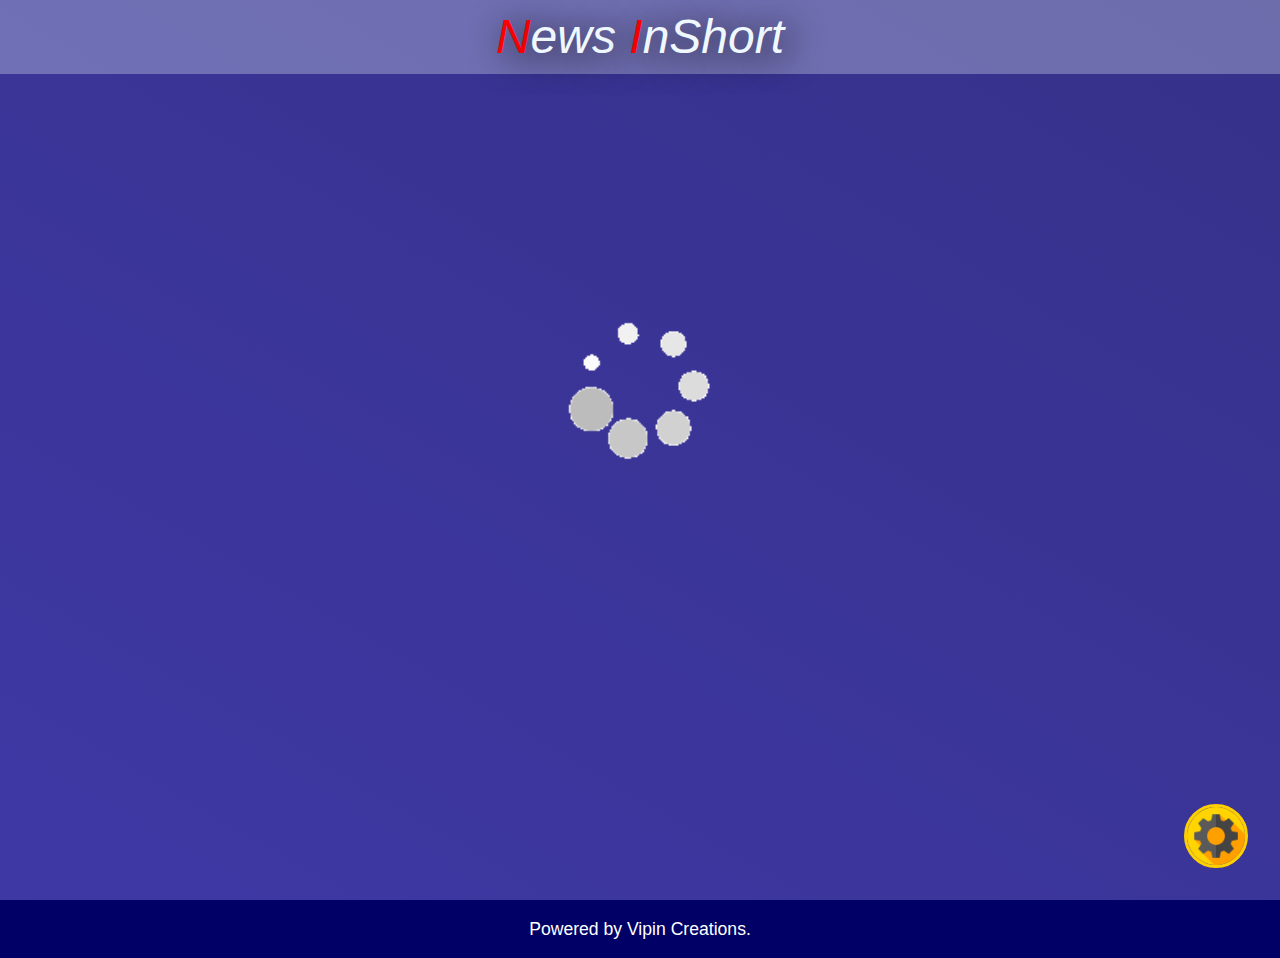
<file: index.html>
<!DOCTYPE html>
<html lang="en">
<head>
    <meta charset="UTF-8">
    <meta http-equiv="X-UA-Compatible" content="IE=edge">
    <meta name="viewport" content="width=device-width, initial-scale=1.0">
    <link rel="shortcut icon" href="img/news.png" type="image/x-icon">
    <link rel="stylesheet" href="bot/main-css.css">
    <link rel="stylesheet" href="bot/bootstrap.min.css">  <!--Bootstrap Css-->
    <link rel="stylesheet" href="https://cdnjs.cloudflare.com/ajax/libs/font-awesome/5.15.3/css/all.min.css"> <!--Font-awsome file-->
    <link rel="stylesheet" href="bot/animate.css">  <!--Animate css-->
    <script src="bot/require.js"></script>   <!--JQuery file-->
    <script src="bot/bootstrap.min.js"></script>    <!--BootStrap javaScript file-->
    <link rel="stylesheet" href="css/style.css">
    <title>News Inshorts</title>
</head>
<body> 
    <script>
        //const url = "https://newsapi.org/v2/everything?q=tesla&from=2021-04-14&sortBy=publishedAt&apiKey=3ba52989dfeb4a308bf94972b9eb081a";
        //const url = "https://gnews.io/api/v4/search?q=None&token=829bcc6090da6785bc99c78d1a233740&lang=hi&topic=entertainment&country=in"; 
          const url = "https://gnews.io/api/v4/search?q=None&token=829bcc6090da6785bc99c78d1a233740&topic=breaking-news&country=in"; 

        const xhr = new XMLHttpRequest();
        xhr.open('GET',url,'true');

        xhr.onprogress = function(){
            document.getElementById("NewsContainer").style.display = "none";
            document.getElementById("spinner").style.display = "block";
        }

        xhr.onload = function(){
            data = this.responseText;
            var obj = JSON.parse(data);
            var NewsObject = obj.articles;
            var len = NewsObject.length;
            setTimeout(function () {
                for(var i=0;i<len;i++){
                    let date = NewsObject[i].publishedAt;
                    date = date.slice(0,10);
                    date = date.replace("-", "/");
                    date = "-"+date.replace("-","/");
                    //console.log(date)
                    let newsbox =`
                    <!-- this news start -->
                    <div class="col-lg-6 news-box">
                        <div class="inner-div">
                            <div class="row image-title-row">
                                <div class="col-lg-4 img-col">
                                    <img src="${NewsObject[i].image}" alt="NewsRelevent" class="img-collection inset-0 w-full h-full object-cover object-center">
                                </div>
                                <div class="col-lg-8 title-col">
                                    <h3 class="news-titles">
                                        ${NewsObject[i].title}
                                        <span class="time">${date}</span>
                                    </h3>
                                </div>
                            </div>
                            <div class="news-paragraph">
                                <p class="news-desciption-para">
                                    ${NewsObject[i].description}
                                </p>
                            </div>
                            <div class="div-for-btn">
                                <a href="${NewsObject[i].url}" style="text-decoration: none;" target="_blank"><button class="btn btn-danger read-more-btn">Read More &#8594;</button></a>
                            </div>
                        </div>
                    </div>
                    <!-- this news over -->
                    `;
                    document.getElementById("NewsContainer").style.display = "flex";
                    document.getElementById("spinner").style.display = "none";
                    document.getElementById("update").style.display = "block";
                    document.getElementById("NewsContainer").innerHTML += newsbox;
                }
            },2000);
        }
        
        xhr.send();

        const updation= ()=> {
            document.getElementById("update").disabled = true;
            document.getElementById("minispinner").style.display = "block";
            setTimeout(function(){
                document.getElementById("update").disabled = false;
                document.getElementById("minispinner").style.display = "none";
                window.location.reload();
            },1500);
        }


        function showoptions(){
            document.getElementById("setting").style.backgroundImage = "url('img/x-button.png')";
            document.getElementById("category").style.display = "block";
        }

        function abortOptions(){
            pixel = screen.width;
            if(pixel<=620){
                document.getElementById("setting").style.backgroundImage = "url('img/settings2.png')";
            }else{
                document.getElementById("setting").style.backgroundImage = "url('img/settings.png')";
            }
            document.getElementById("category").style.display = "none";  
        }
        
        function readyToFetch(){
            abortOptions();
            document.getElementById("NewsContainer").innerHTML = " ";
            document.getElementById("NewsContainer").style.display = "none";
            document.getElementById("spinner").style.display = "block";
            document.getElementById("update").style.display = "none";
        }
        function changeCategory(x){
            readyToFetch();
            if(x=='1'){newurl="https://gnews.io/api/v4/search?q=None&token=cbf58d63ba4c5d66e2fc77b2143ce80c&lang=hi&topic=entertainment&country=in"}   // bibehab832@labebx.com
            else if(x=='2'){newurl="https://gnews.io/api/v4/search?q=None&token=cbf58d63ba4c5d66e2fc77b2143ce80c&lang=en&topic=entertainment&country=in"}
            else if(x=='3'){newurl="https://gnews.io/api/v4/search?q=None&token=cbf58d63ba4c5d66e2fc77b2143ce80c&lang=hi&topic=sports"}
            else if(x=='4'){newurl="https://gnews.io/api/v4/search?q=None&token=cbf58d63ba4c5d66e2fc77b2143ce80c&lang=en&topic=sports"}
            else if(x=='5'){newurl="https://gnews.io/api/v4/search?q=None&token=cbf58d63ba4c5d66e2fc77b2143ce80c&lang=en&topic=technology"}
            else if(x=='6'){newurl="https://gnews.io/api/v4/search?q=None&token=35625e4ff588165a445427f28bbcc8a6&lang=hi&topic=breaking-news&country=in"}  //btuyqt3cah@crepeau12.com
            else if(x=='7'){newurl="https://gnews.io/api/v4/search?q=None&token=35625e4ff588165a445427f28bbcc8a6&lang=en&topic=world"}
            else if(x=='8'){newurl="https://gnews.io/api/v4/search?q=None&token=35625e4ff588165a445427f28bbcc8a6&lang=en&topic=science&country=in"}
            else if(x=='9'){newurl="https://gnews.io/api/v4/search?q=None&token=35625e4ff588165a445427f28bbcc8a6&lang=en&topic=health&country=in"}
            else if(x=='10'){newurl="https://gnews.io/api/v4/search?q=None&token=35625e4ff588165a445427f28bbcc8a6&lang=hi&topic=nation&country=in"}
            else{newurl="https://gnews.io/api/v4/search?q=None&token=35625e4ff588165a445427f28bbcc8a6&lang=en&topic=breaking-news&country=in" }
            fetch(newurl).then((resp)=>{
                console.log("hii");
                return resp.text();
            }).then((data)=>{
                var obj = JSON.parse(data);
                var NewsObject = obj.articles;
                var len = NewsObject.length;
                setTimeout(function () {
                    for(var i=0;i<len;i++){
                        let date = NewsObject[i].publishedAt;
                        date = date.slice(0,10);
                        date = date.replace("-", "/");
                        date = "-"+date.replace("-","/");
                        //console.log(date)
                        let newsbox =`
                        <!-- this news start -->
                        <div class="col-lg-6 news-box">
                            <div class="inner-div">
                                <div class="row image-title-row">
                                    <div class="col-lg-4 img-col">
                                        <img src="${NewsObject[i].image}" alt="NewsRelevent" class="img-collection inset-0 w-full h-full object-cover object-center">
                                    </div>
                                    <div class="col-lg-8 title-col">
                                        <h3 class="news-titles">
                                            ${NewsObject[i].title}
                                            <span class="time">${date}</span>
                                        </h3>
                                    </div>
                                </div>
                                <div class="news-paragraph">
                                    <p class="news-desciption-para">
                                        ${NewsObject[i].description}
                                    </p>
                                </div>
                                <div class="div-for-btn">
                                    <a href="${NewsObject[i].url}" style="text-decoration: none;" target="_blank"><button class="btn btn-danger read-more-btn">Read More &#8594;</button></a>
                                </div>
                            </div>
                        </div>
                        <!-- this news over -->
                        `;
                        document.getElementById("NewsContainer").style.display = "flex";
                        document.getElementById("spinner").style.display = "none";
                        document.getElementById("update").style.display = "block";
                        document.getElementById("NewsContainer").innerHTML += newsbox;
                    }
                },2000);
            });
        }


    </script>

    <div class="body-div">
        <h1 class="main-heading">
            <span class="red">N</span>ews <span class="red">I</span>nShort
        </h1>
        <div class="row news-container" id="NewsContainer">
        </div>
        <div class="spinner" id="spinner"></div>
        <div class="mini-spinner" id="minispinner"></div>
        <button onclick="updation();" class="btn btn-primary updation" id="update">Check for updation</button>
    </div>
    <div class="fixed" onclick="showoptions()" id="setting">
    </div>

<footer class="last-foot" >
    Powered by Vipin Creations.
</footer>

<div class="background-black" id="category">
<div class="option-list">
  <h2 class="category">
      Select news category :
  </h2>
  <span class="news-options" onclick="changeCategory('1');">Entertainment <span class="green"> [Hindi] </span><span class="red">[IN]</span></span>
  <span class="news-options" onclick="changeCategory('2');">Entertainment <span class="green"> [English] </span><span class="red">[IN]</span></span>
  <span class="news-options" onclick="changeCategory('3');">Sports <span class="green"> [Hindi] </span><span class="red">[IN]</span></span>
  <span class="news-options" onclick="changeCategory('4');">Sports <span class="green"> [English] </span><span class="red">[IN]</span></span>
  <span class="news-options" onclick="changeCategory('5');">Technology<span class="green"> [English] </span><span class="red">[IN]</span></span>
  <span class="news-options" onclick="changeCategory('6');">Breaking News <span class="green"> [Hindi] </span><span class="red">[IN]</span></span>
  <span class="news-options" onclick="changeCategory('7');">World <span class="green"> [English] </span><span class="red">[INTERNATIONAL]</span></span>
  <span class="news-options" onclick="changeCategory('8');">Science <span class="green"> [English] </span><span class="red">[IN]</span></span>
  <span class="news-options" onclick="changeCategory('9');">Health <span class="green"> [English] </span><span class="red">[IN]</span></span>
  <span class="news-options bor-bot" onclick="changeCategory('10');">Nation <span class="green"> [Hindi] </span><span class="red">[IN]</span></span>
  <button class="btn btn-danger cancel-btn" onclick="abortOptions();">cancel</button>
</div>
</div>


</body>
</html>
</file>
<file: css/style.css>
.body-div{
    background:linear-gradient(30deg,rgb(62, 56, 165),rgba(32, 27, 124, 0.9)),url(https://images.unsplash.com/photo-1574957747984-82c7fa4eef46?ixid=MnwxMjA3fDB8MHxwaG90by1wYWdlfHx8fGVufDB8fHx8&ixlib=rb-1.2.1&auto=format&fit=crop&w=1050&q=80);
    background-repeat: no-repeat;
    background-size: cover;
    min-height:100vh;
    padding-bottom: 2rem;
    /* padding-top: 2rem; */
}
.main-heading{
    font-size: 3rem;
    color:aliceblue;
    display: block;
    margin-bottom: 1.5rem;
    font-style: italic;
    background-color: rgb(240, 248, 255,0.3);
    text-align: center;
    padding-top: 0.5rem;
    padding-bottom:0.5rem;
    text-shadow: 5px 5px 35px #000;
}
.news-container{
    margin: 0;
    padding: 0;
    height:auto;
    padding-top: 3rem;
    padding-bottom: 3rem;
    justify-content: center;
   padding-left: 6rem;
   padding-right: 6rem;
   /* display: none; */
}
.news-box{
    margin: 0;
    padding: 0;
    /* border: 1px solid red; */
    height:auto;
    padding-top: 2rem;
    padding-bottom: 2rem;
    padding-left: 1rem;
    justify-content: center;
    padding-right:1rem;
    
}
/* .news-box-2{
    padding-left: 3rem;
    padding-right: 8rem;
} */
.inner-div{
    margin: 0;
    padding: 0;
    border: 2px solid rgb(204, 204, 204);
    height: 100%;
    border-radius: 10px;
    background-color: rgb(226, 226, 226,0.8);
}
.image-title-row{
    /* border: 1px solid #000; */
    margin: 0;
    padding: 0;
    padding-top: 1rem;
    padding-left: 1rem;
    padding-right: 1rem;
    height: auto;
}
.img-col{
    border:1px solid rgb(126, 126, 126);
    height:9rem;
    padding: 0;
    border-radius: 4px;
    overflow: hidden;
}
/*
.img-col img{
    max-height: 100%;
    border-radius: 4px;
    max-width: 100% ;
} */
.title-col{
    /* border:1px solid salmon; */
    padding-left: 1rem;
}
.news-titles{
    color:#222222;
    font-size: 1.6rem;
    color:#ff0000;
    /* text-shadow: 1px 1px 1px #555; */
    font-style: oblique;
}
.time{
    color:#4b4b4b;
    font-size: 0.9rem;
    font-style: normal;
}
.news-paragraph{
    height: auto;
    padding-left: 2rem;
    padding-right: 2rem;
    padding-bottom: 0rem;
    padding-top: 1rem;
}
.news-desciption-para{
    font-size: 1.25rem;
    color:#000;
    text-align:justify;
}
.div-for-btn{
    height: auto;
    /* border: 1px solid red; */
    padding-bottom: 1rem;
    margin-left: 1rem;
    margin-right: 1rem;
    
}
.read-more-btn{
    border-radius: 3rem;
    background-color: rgba(255, 0, 0, 0.76);
    color:aliceblue;
    padding-left: 2rem;
    padding-right: 2rem;
    float: right;
    transition: 0.6s ease-in;
    font-size: 1rem;
    /* clear:both; */
    margin-bottom: 1rem;
}
.read-more-btn:hover{
    background-color: #ff0000;
    color:#ffffff;
    font-size: 1.15rem;
}

.spinner{
    border:0px solid #fff;
    width:14rem;
    height: 14rem;
    margin:5rem auto;
    background-image: url(../img/spin3.gif);
    background-size: 100% 100%;
    display:block;
}
.red{
    color:red;
}



.last-foot{
    font-size: 1.1rem;
    color:#fff;
    background-color: rgb(0, 0, 102);   
    height: auto;
    padding-top: 1rem;
    padding-bottom: 1rem;
    text-align: center; 
}
.updation{
    display: block;
    width:auto;
    background-color: rgba(172, 208, 255, 0.229);
    padding-left: 2rem;
    padding-right: 2rem;
    padding-top: 0.5rem;
    padding-bottom: 0.5rem;
    color:#ffffff;
    margin: 0 auto;
    border-radius: 2rem;
    border: 0;
    display: none;
    transition: 0.3s ease;
}
.updation:hover{
    background-color: rgba(97, 166, 255, 0.529);
}
.mini-spinner{
    border:0px solid #fff;
    width:4rem;
    height: 4rem;
    margin:1rem auto;
    margin-top: 0;
    background-image: url(../img/spin3.gif);
    background-size: 100% 100%;
    display:none;
}
.fixed{
    width: 4rem;
    height: 4rem;
    border-radius: 3rem;
    border:3px solid rgb(255, 208, 0);
    position: fixed;
    display: block;
    bottom:2rem;
    background: url(../img/settings.png);
    background-size: 100% 100%;
    right:2rem;
    transition: 1s ease;
    cursor: pointer;
}
.fixed:hover{
    width: 3.5rem;
    height: 3.5rem;
    /* background:linear-gradient(rgba(255, 255, 0, 0.431),rgba(250, 250, 19, 0.87)),url(../img/settings.png); */
}
.background-black{
    width:100vw;
    height: 100vh;
    position: fixed;
    top:0;
    left:0;
    background-color: rgba(0, 0, 0, 0.616);
    display: none;
}
.option-list{
     width: 40vw;
     height:auto;
     background-color: rgb(206, 206, 206);
     border-radius: 1rem;
     position: fixed;
     padding-top: 1rem;
     left:30vw;
     top:1rem;
     padding-bottom: 1rem;
}
.category{
    font-size: 1.4rem;
    color:#000000;
    margin-left: 1rem;
    text-transform: uppercase;
    padding-bottom: 1rem;
}
.news-options{
    display: block;
    font-size: 1.1rem;
    padding-left: 1rem;
    padding-top: 0.5rem;
    padding-bottom: 0.5rem;
    border-top: 1px solid #000000;
    color:#000;
    cursor: pointer;
}
.news-options:hover{
    background-color: #eee;
}
.cancel-btn{
    margin-left: 1rem;
    margin-top: 1rem;
}











.green{
    color:rgb(0, 180, 0);
}
.red{
    color:red;
}
.bor-bot{
    border-bottom:1px solid #000000;
}












@media screen and (max-width:1200px){
    

.news-container{
    margin: 0;
    padding: 0;
    height:auto;
    padding-top: 3rem;
    padding-bottom: 3rem;
    justify-content: center;
   padding-left: 2rem;
   padding-right: 2rem;
   /* display: none; */
}
.news-box{
    margin: 0;
    padding: 0;
    /* border: 1px solid red; */
    height:auto;
    padding-top: 2rem;
    padding-bottom: 2rem;
    padding-left: 0.5rem;
    justify-content: center;
    padding-right:0.5rem;
    
}
/* .news-box-2{
    padding-left: 3rem;
    padding-right: 8rem;
} */



}

@media screen and (max-width:992px){
    
.news-container{
    margin: 0;
    padding: 0;
    height:auto;
    padding-top: 3rem;
    padding-bottom: 3rem;
    justify-content: center;
    padding-left: 8rem;
    padding-right: 8rem;
   /* display: none; */
}
.news-box{
    margin: 0;
    padding: 0;
    /* border: 1px solid red; */
    height:auto;
    padding-top: 2rem;
    padding-bottom: 2rem;
    padding-left: 0.5rem;
    justify-content: center;
    padding-right:0.5rem;
    
}
.img-col{
    border:1px solid rgb(126, 126, 126);
    height:19rem;
    border-radius: 4px;
    overflow: hidden;
}

/*
.img-col img{
    max-height: 100%;
    border-radius: 4px;
    max-width: 100% ;
} */
.title-col{
    /* border:1px solid salmon; */
    padding-left: 1rem;
    padding-right: 1rem;
    padding-top: 2rem;
}
.news-titles{
    color:#222222;
    font-size: 1.6rem;
    
    color:#ff0000;
    /* text-shadow: 1px 1px 1px #555; */
    font-style: oblique;
}
.time{
    color:#4b4b4b;
    font-size: 0.9rem;
    font-style: normal;
}
.news-paragraph{
    height: auto;
    padding-left: 2rem;
    padding-right: 2rem;
    padding-bottom: 1rem;
    padding-top: 1rem;
}
.news-desciption-para{
    font-size: 1.25rem;
    color:#000;
    text-align:justify;
}
.div-for-btn{
    height: auto;
    /* border: 1px solid red; */
    padding-bottom: 1rem;
    margin-left: 1rem;
    margin-right: 1rem;
    
}
.read-more-btn{
    border-radius: 3rem;
    background-color: rgba(255, 0, 0, 0.76);
    color:aliceblue;
    padding-left: 2rem;
    padding-right: 2rem;
    float: right;
    transition: 0.6s ease-in;
    font-size: 1rem;
    /* clear:both; */
    margin-bottom: 2rem;
}
.read-more-btn:hover{
    background-color: #ff0000;
    color:#ffffff;
    font-size: 1.15rem;
}

.spinner{
    border:0px solid #fff;
    width:14rem;
    height: 14rem;
    margin:5rem auto;
    background-image: url(../img/spin3.gif);
    background-size: 100% 100%;
    display:block;
}

.option-list{
    width: 60vw;
    height:auto;
    background-color: rgb(206, 206, 206);
    border-radius: 1rem;
    position: fixed;
    padding-top: 1rem;
    left:20vw;
    top:1rem;
    padding-bottom: 1rem;
}
.category{
   font-size: 1.4rem;
   color:#000000;
   margin-left: 1rem;
   text-transform: uppercase;
   padding-bottom: 1rem;
}
.news-options{
   display: block;
   font-size: 1.1rem;
   padding-left: 1rem;
   padding-top: 0.5rem;
   padding-bottom: 0.5rem;
   border-top: 1px solid #000000;
   color:#000;
   cursor: pointer;
}

}


@media screen and (max-width:800px){
    .news-container{
        margin: 0;
        padding: 0;
        height:auto;
        padding-top: 3rem;
        padding-bottom: 3rem;
        justify-content: center;
        padding-left: 3rem;
        padding-right:3rem;
       /* display: none; */
    }
    .inner-div{
        padding-top: 1rem;
    }
}


@media screen and (max-width:620px){
    .news-container{
        margin: 0;
        padding: 0;
        height:auto;
        padding-top: 3rem;
        padding-bottom: 3rem;
        justify-content: center;
        padding-left: 2rem;
        padding-right:2rem;
       /* display: none; */
    }
    .inner-div{
        padding-top: 1rem;
    }
    .fixed{
        width: 3.4rem;
        height: 3.4rem;
        bottom: 1rem;
        background-image: url(../img/settings2.png);
        border-color: #5F8FFF;
        right: 1rem;
    }
    .option-list{
        width: 80vw;
        height:auto;
        background-color: rgb(206, 206, 206);
        border-radius: 1rem;
        position: fixed;
        padding-top: 1rem;
        left:10vw;
        top:1rem;
        padding-bottom: 1rem;
   }
   .category{
       font-size: 1.4rem;
       color:#000000;
       margin-left: 1rem;
       text-transform: uppercase;
       padding-bottom: 1rem;
   }
   .news-options{
       display: block;
       font-size: 1.1rem;
       padding-left: 1rem;
       padding-top: 0.5rem;
       padding-bottom: 0.5rem;
       border-top: 1px solid #000000;
       color:#000;
       cursor: pointer;
   }
      
}



@media screen and (max-width:500px){
    .body-div{
        background:linear-gradient(30deg,rgb(40, 60, 170),rgba(53,117,211,0.9)),url(https://images.unsplash.com/photo-1574957747984-82c7fa4eef46?ixid=MnwxMjA3fDB8MHxwaG90by1wYWdlfHx8fGVufDB8fHx8&ixlib=rb-1.2.1&auto=format&fit=crop&w=1050&q=80);
        background-attachment: fixed;
    }    
    .main-heading{
        font-size: 2.5rem;
    }
    .inner-div{
        background-color: #fff;
    }
}



@media screen and (max-width:472px){
    .main-heading{
        margin-bottom: 1rem;
    }
    .news-container{
        margin: 0;
        padding: 0;
        height:auto;
        padding-top: 2rem;
        padding-bottom: 1rem;
        justify-content: center;
        padding-left: 0.5rem;
        padding-right: 0.5rem;
       /* display: none; */
    }
    .news-box{
        margin: 0;
        padding: 0;
        /* border: 1px solid red; */
        height:auto;
        padding-top: 0rem;
        padding-bottom: 2rem;
        padding-left: 0rem;
        justify-content: center;
        padding-right:0rem;
        
    }
    .inner-div{
        border-radius: 3px;
    }
    .img-col{
        border:1px solid rgb(126, 126, 126);
        height:12rem;
        border-radius: 4px;
        overflow: hidden;
    }
    
    /*
    .img-col img{
        max-height: 100%;
        border-radius: 4px;
        max-width: 100% ;
    } */
    .title-col{
        /* border:1px solid salmon; */
        padding-left: 0rem;
        padding-right: 0rem;
        padding-top: 1rem;
    }
    .news-titles{
        color:#222222;
        font-size: 1.5rem;
        
        color:#ff0000;
        /* text-shadow: 1px 1px 1px #555; */
        font-style: oblique;
    }
    .time{
        color:#4b4b4b;
        font-size: 0.9rem;
        font-style: normal;
    }
    .news-paragraph{
        height: auto;
        padding-left: 1rem;
        padding-right: 1rem;
        padding-bottom: 0.5rem;
        padding-top: 0rem;
    }
    .news-desciption-para{
        font-size: 1.23rem;
        color:#000;
        text-align:justify;
    }
    .div-for-btn{
        height: auto;
        /* border: 1px solid red; */
        padding-bottom: 1rem;
        margin-left: 1rem;
        margin-right: 0.7rem;
        
    }
    .read-more-btn{
        border-radius: 3rem;
        background-color: rgba(255, 0, 0, 0.76);
        color:aliceblue;
        padding-left: 1rem;
        padding-right: 1rem;
        float: right;
        transition: 0.6s ease-in;
        font-size: 1rem;
        /* clear:both; */
        margin-bottom: 1rem;
    }
    .read-more-btn:hover{
        background-color: #ff0000;
        color:#ffffff;
        font-size: 1.15rem;
    }
    
    .spinner{
        border:0px solid #fff;
        width:14rem;
        height: 14rem;
        margin:5rem auto;
        background-image: url(../img/spin3.gif);
        background-size: 100% 100%;
        display:block;
    }
    
.last-foot{
    font-size: 1rem;
    color:#fff;
    background-color: rgb(0, 0, 102);   
    height: auto;
    padding-top: 1rem;
    padding-bottom: 1rem;
    text-align: center; 
}
.updation{
    display: block;
    width:auto;
    background-color: rgba(172, 208, 255, 0.229);
    padding-left: 2rem;
    padding-right: 2rem;
    padding-top: 0.5rem;
    padding-bottom: 0.5rem;
    color:#ffffff;
    margin: 0 auto;
    border-radius: 2rem;
    border: 0;
    display: none;
    transition: 0.3s ease;
}
.updation:hover{
    background-color: rgba(97, 166, 255, 0.529);
}
.mini-spinner{
    border:0px solid #fff;
    width:4rem;
    height: 4rem;
    margin:1rem auto;
    margin-top: 0;
    background-image: url(../img/spin4.gif);
    background-size: 100% 100%;
    display:none;
    /* display: block; */
}
.option-list{
    width: 90vw;
    height:auto;
    background-color: rgb(206, 206, 206);
    border-radius: 1rem;
    position: fixed;
    padding-top: 1rem;
    left:5vw;
    top:1rem;
    padding-bottom: 1rem;
}
.category{
   font-size: 1.1rem;
   color:#000000;
   margin-left: 1rem;
   text-transform: uppercase;
   padding-bottom: 1rem;
}
.news-options{
   display: block;
   font-size: 1rem;
   padding-left: 1rem;
   padding-top: 0.5rem;
   padding-bottom: 0.5rem;
   border-top: 1px solid #000000;
   color:#000;
   cursor: pointer;
}
.news-options:hover{
   background-color: #eee;
}
.cancel-btn{
   margin-left: 1rem;
   margin-top: 1rem;
}

 }
</file>
